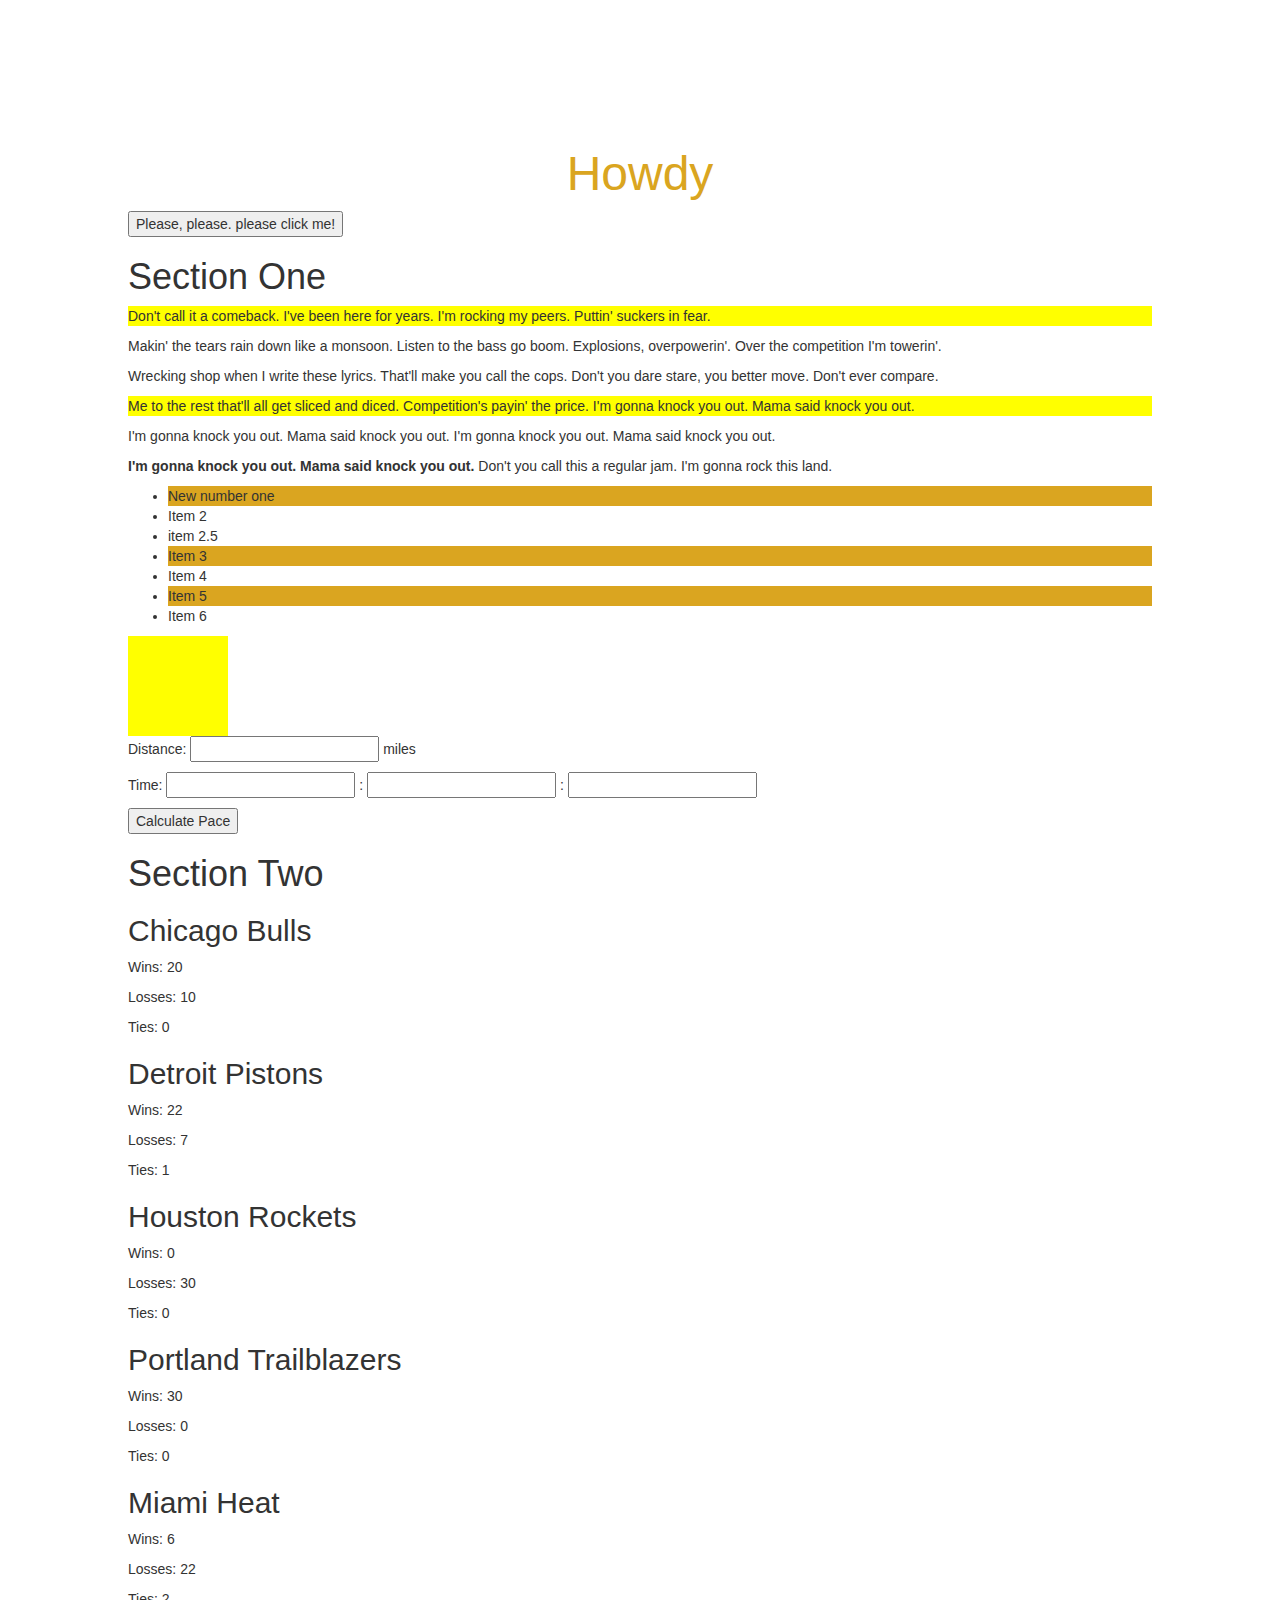
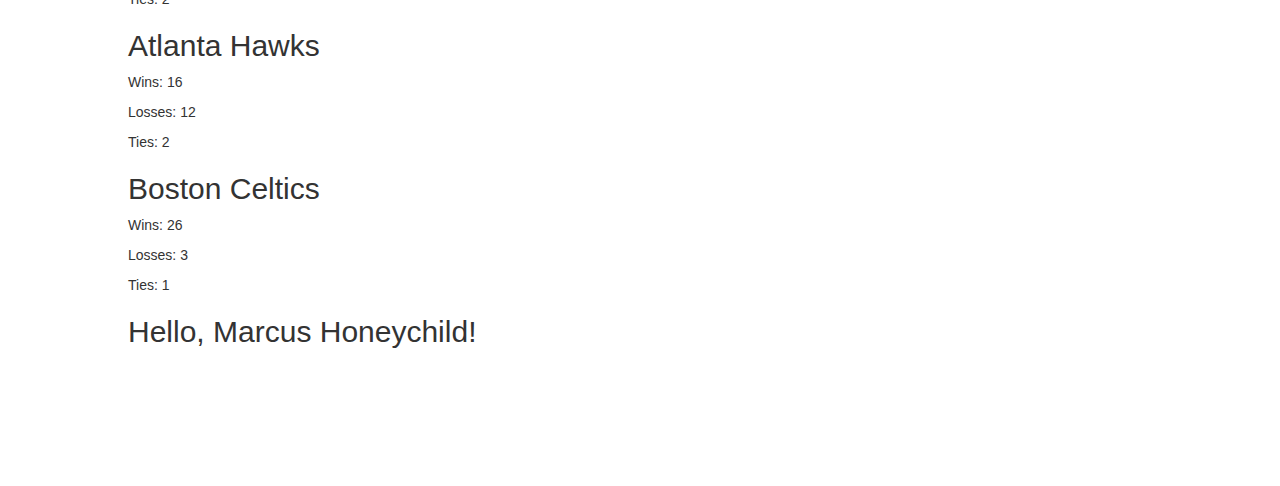
<file: index.html>
<!DOCTYPE html>
<html lang="en">

<head>
  <meta charset="utf-8">
  <meta http-equiv="X-UA-Compatible" content="IE=edge">
  <meta name="viewport" content="width=device-width, initial-scale=1">
  <title>Javascript for rap Enthusiasts</title>

  <!-- Bootstrap -->
  <link rel="stylesheet" href="https://maxcdn.bootstrapcdn.com/bootstrap/3.3.5/css/bootstrap.min.css">
  <link rel="stylesheet" href="https://maxcdn.bootstrapcdn.com/font-awesome/4.4.0/css/font-awesome.min.css">
  <link rel="stylesheet" href="css/style.css">



  <!-- HTML5 Shim and Respond.js IE8 support of HTML5 elements and media queries -->
  <!-- WARNING: Respond.js doesn't work if you view the page via file:// -->
  <!--[if lt IE 9]>
      <script src="https://oss.maxcdn.com/libs/html5shiv/3.7.2/html5shiv.js"></script>
      <script src="https://oss.maxcdn.com/libs/respond.js/1.4.2/respond.min.js"></script>
    <![endif]-->
</head>

<body>

  <!--dom manipulation practice-->

  <h1>Howdy</h1>
  <button id="btn">Please, please. please click me!</button>
  <h1>Section One</h1>
  <p class="first_paragraph">Don't call it a comeback. I've been here for years. I'm rocking my peers. Puttin' suckers in fear.</p>
  <p>Makin' the tears rain down like a monsoon. Listen to the bass go boom. Explosions, overpowerin'. Over the competition I'm towerin'.</p>
  <p>Wrecking shop when I write these lyrics. That'll make you call the cops. Don't you dare stare, you better move. Don't ever compare.</p>

  <h1>Section Two</h1>
  <p class="first_paragraph">Me to the rest that'll all get sliced and diced. Competition's payin' the price. I'm gonna knock you out. Mama said knock you out.</p>
  <p>I'm gonna knock you out. Mama said knock you out. I'm gonna knock you out. Mama said knock you out.</p>
  <p><span class="exciting">I'm gonna knock you out. Mama said knock you out.</span> Don't you call this a regular jam. I'm gonna rock this land.</p>

  <ul>
    <li>Item 1</li>
    <li>Item 2</li>
    <li>Item 3</li>
    <li>Item 4</li>
    <li>Item 5</li>
    <li>Item 6</li>
  </ul>

  <!--moving div-->

  <div id="block"></div>

  <!--running calculator project-->

  <p>Distance: <input type="text" id="distance" /> miles</p>
  <p>Time: <input type="text" id="hours" /> : <input type="text" id="minutes" /> : <input type="text" id="seconds" /></p>
  <p><button id="calculate_btn">Calculate Pace</button></p>
  <p id="pace"></p>





  <script type="text/javascript" src="js/mustache.js"></script>
  <script type="text/javascript" src="js/main.js"></script>
  <!-- jQuery (necessary for Bootstrap's JavaScript plugins) -->
  <script src="https://ajax.googleapis.com/ajax/libs/jquery/1.11.3/jquery.min.js"></script>
  <!-- Include all compiled plugins (below), or include individual files as needed -->
  <script src="https://maxcdn.bootstrapcdn.com/bootstrap/3.3.5/js/bootstrap.min.js"></script>

</body>

</html>
</file>
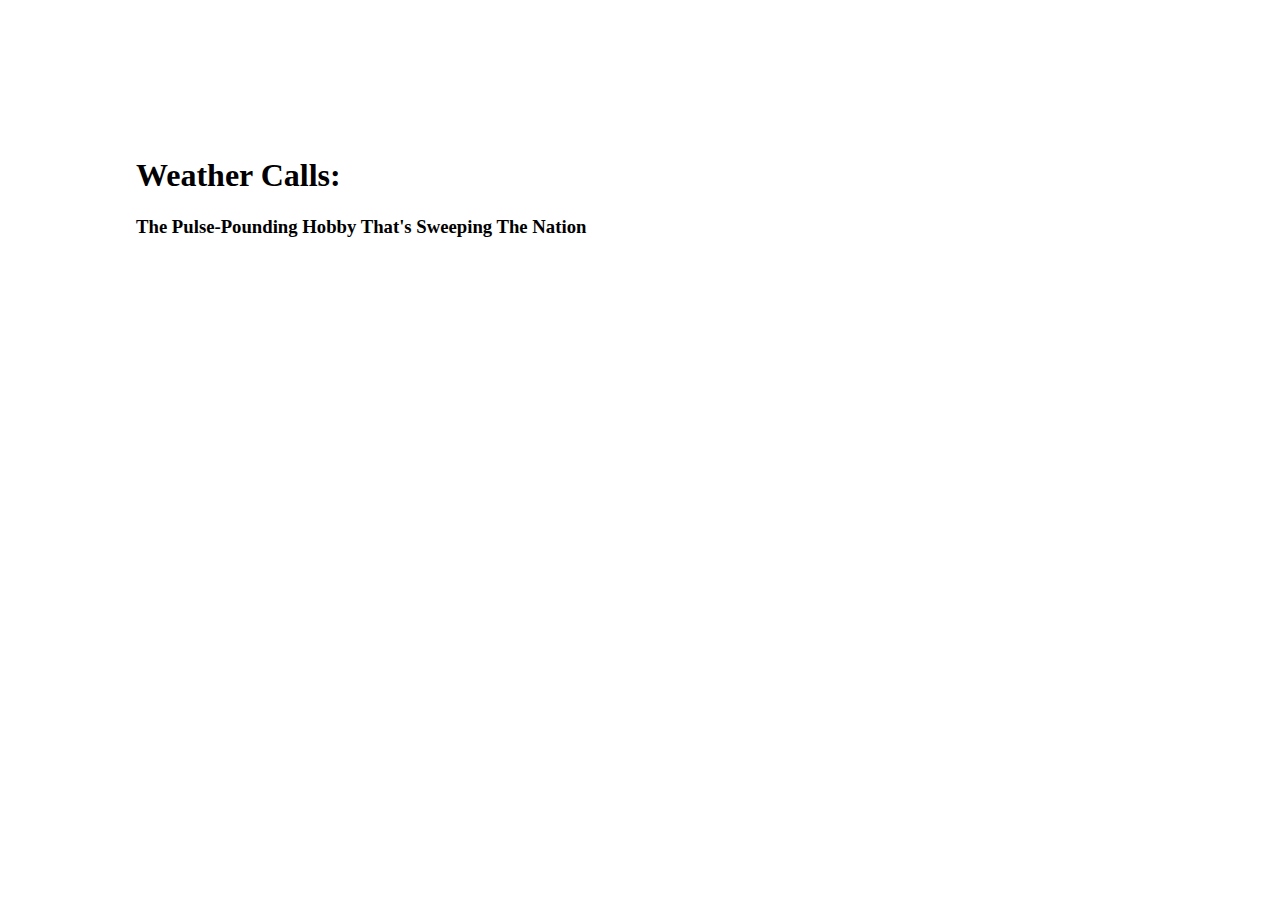
<file: calls.html>
<!DOCTYPE html>
<html>

<head>
  <title>Calls</title>
  <link rel="stylesheet" href="css/style.css">
</head>

<body>
  <h1>Weather Calls:</h1>
  <h3>The Pulse-Pounding Hobby That's Sweeping The Nation</h3>
  <script type="text/javascript" src="js/jquery-1.11.0.min.js"></script>
  <script type="text/javascript" src="js/calls.js"></script>
</body>

</html>
</file>
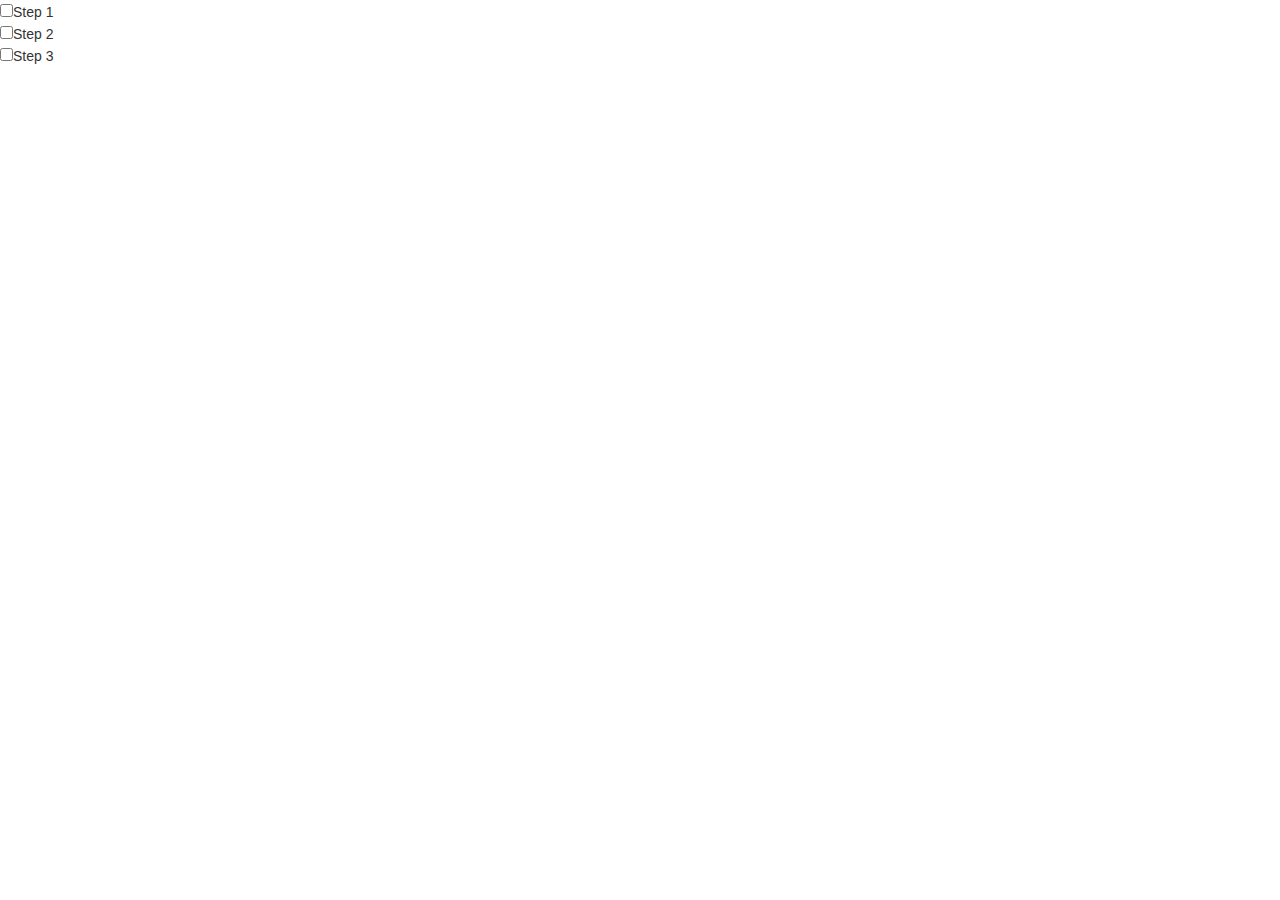
<file: observer.html>
<!DOCTYPE html>
<html lang="en">

<head>
  <meta charset="utf-8">
  <meta http-equiv="X-UA-Compatible" content="IE=edge">
  <meta name="viewport" content="width=device-width, initial-scale=1">
  <title>Obserever Demo</title>

  <!-- Bootstrap -->
  <link rel="stylesheet" href="https://maxcdn.bootstrapcdn.com/bootstrap/3.3.5/css/bootstrap.min.css">
  <link rel="stylesheet" href="https://maxcdn.bootstrapcdn.com/font-awesome/4.4.0/css/font-awesome.min.css">

  <!-- HTML5 Shim and Respond.js IE8 support of HTML5 elements and media queries -->
  <!-- WARNING: Respond.js doesn't work if you view the page via file:// -->
  <!--[if lt IE 9]>
      <script src="https://oss.maxcdn.com/libs/html5shiv/3.7.2/html5shiv.js"></script>
      <script src="https://oss.maxcdn.com/libs/respond.js/1.4.2/respond.min.js"></script>
    <![endif]-->
</head>

<body>
  <div id="form">
    <input type="checkbox" id="cb1">Step 1</input><br/>
    <input type="checkbox" id="cb2">Step 2</input><br/>
    <input type="checkbox" id="cb3">Step 3</input><br/>
  </div>


  <script type="text/javascript" src="js/observer.js">
  </script>
  <!-- jQuery (necessary for Bootstrap's JavaScript plugins) -->
  <script src="https://ajax.googleapis.com/ajax/libs/jquery/1.11.3/jquery.min.js"></script>
  <!-- Include all compiled plugins (below), or include individual files as needed -->
  <script src="https://maxcdn.bootstrapcdn.com/bootstrap/3.3.5/js/bootstrap.min.js"></script>
</body>

</html>
</file>
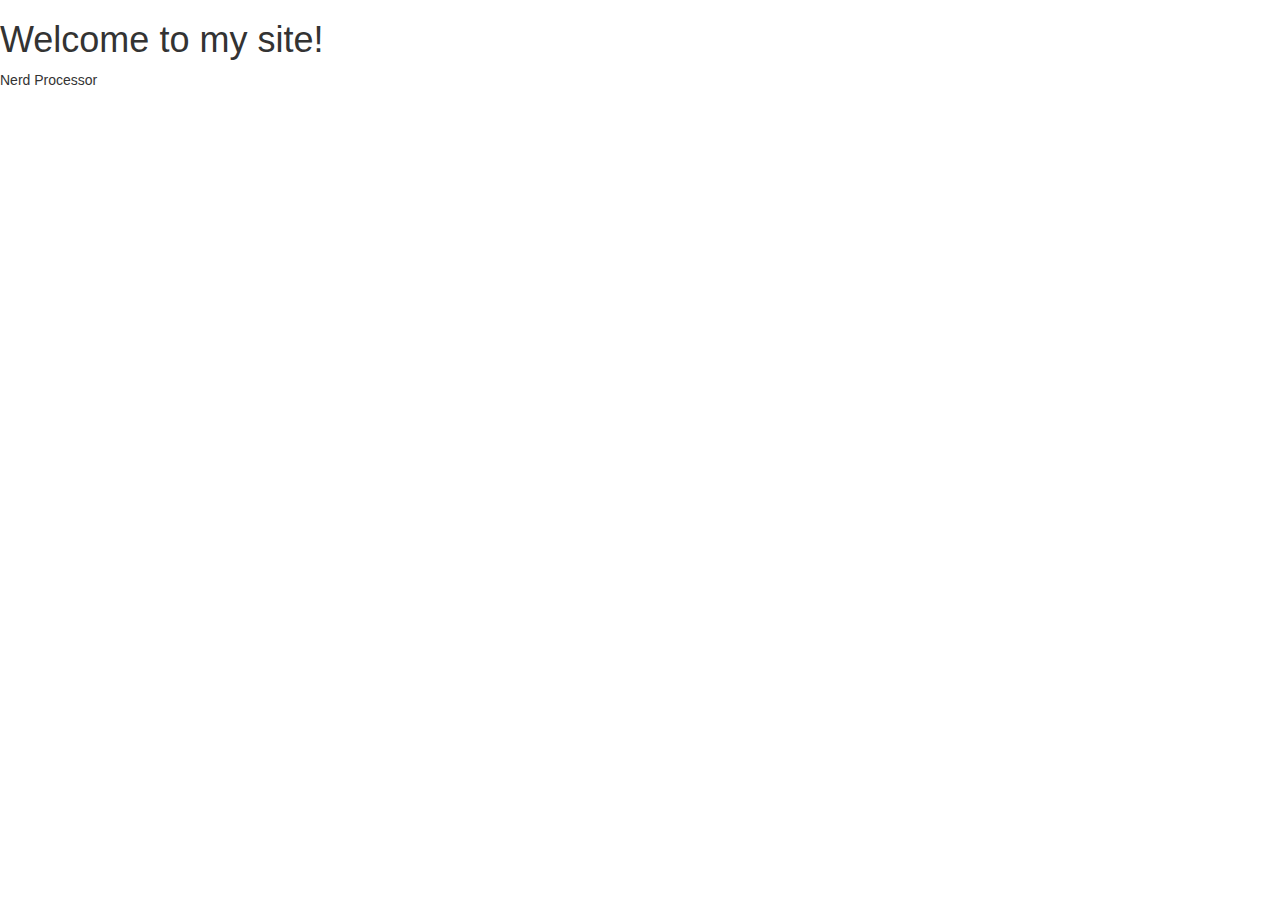
<file: scope.html>
<!DOCTYPE html>
<html lang="en">
  <head>
    <meta charset="utf-8">
    <meta http-equiv="X-UA-Compatible" content="IE=edge">
    <meta name="viewport" content="width=device-width, initial-scale=1">
    <title>Scope Lessons</title>

    <!-- Bootstrap -->
    <link rel="stylesheet" href="https://maxcdn.bootstrapcdn.com/bootstrap/3.3.5/css/bootstrap.min.css">
    <link rel="stylesheet" href="https://maxcdn.bootstrapcdn.com/font-awesome/4.4.0/css/font-awesome.min.css">

    <!-- HTML5 Shim and Respond.js IE8 support of HTML5 elements and media queries -->
    <!-- WARNING: Respond.js doesn't work if you view the page via file:// -->
    <!--[if lt IE 9]>
      <script src="https://oss.maxcdn.com/libs/html5shiv/3.7.2/html5shiv.js"></script>
      <script src="https://oss.maxcdn.com/libs/respond.js/1.4.2/respond.min.js"></script>
    <![endif]-->
  </head>
  <body>
    <h1 id="header"></h1>
    <p>Nerd Processor</p>


    <script type="text/javascript" src="js/scope.js">

    </script>
    <!-- jQuery (necessary for Bootstrap's JavaScript plugins) -->
    <script src="https://ajax.googleapis.com/ajax/libs/jquery/1.11.3/jquery.min.js"></script>
    <!-- Include all compiled plugins (below), or include individual files as needed -->
    <script src="https://maxcdn.bootstrapcdn.com/bootstrap/3.3.5/js/bootstrap.min.js"></script>
  </body>
</html>
</file>
<file: css/style.css>
body{
  padding:10%;
}
</file>
